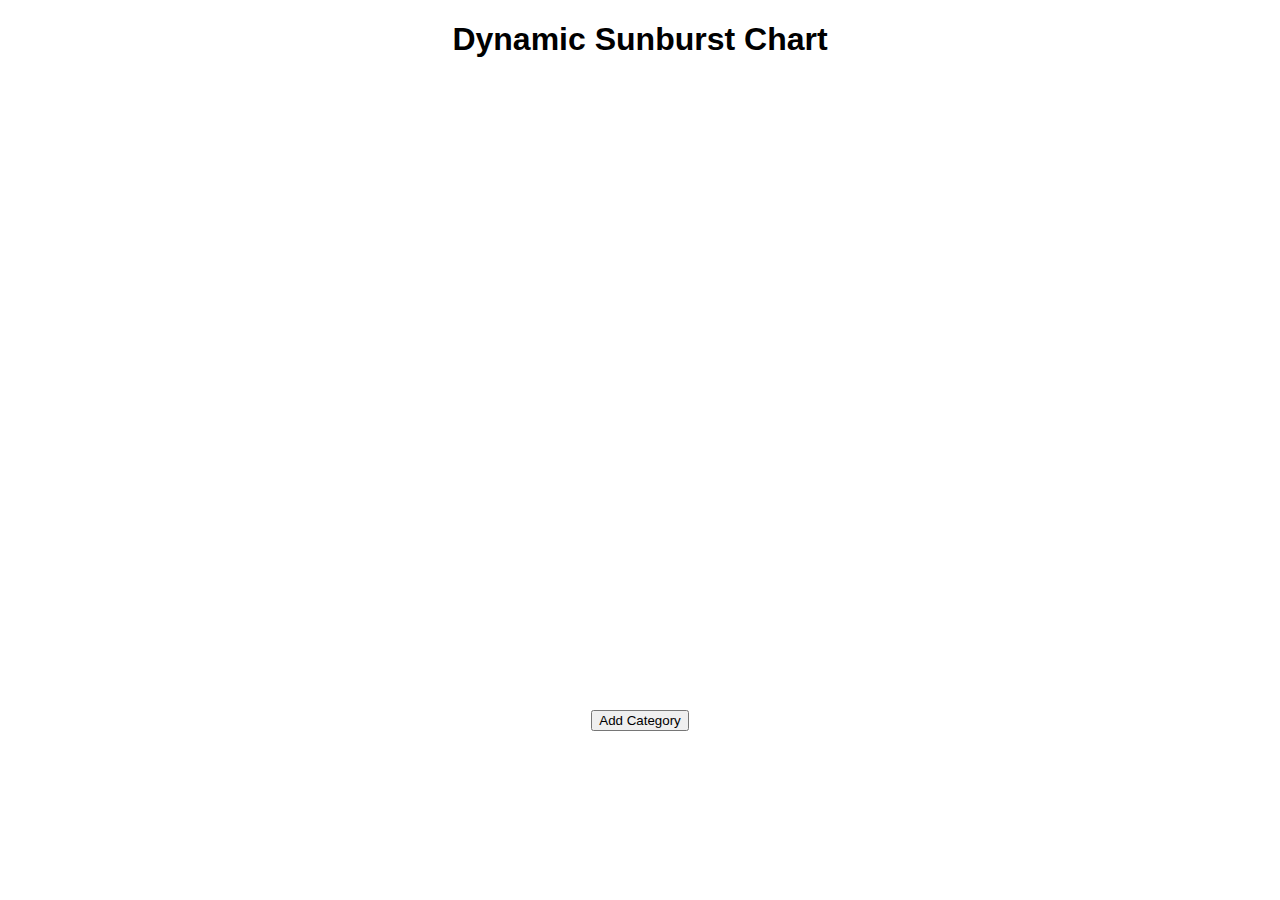
<file: chart/index.html>
<!DOCTYPE html>
<html lang="en">
<head>
    <meta charset="UTF-8">
    <meta name="viewport" content="width=device-width, initial-scale=1.0">
    <title>Interactive Sunburst Chart</title>
    <style>
        body {
            font-family: Arial, sans-serif;
            text-align: center;
        }
        #chart {
            width: 600px;
            height: 600px;
            margin: 20px auto;
        }
        button {
            margin: 10px;
        }
    </style>
</head>
<body>
    <h1>Dynamic Sunburst Chart</h1>
    <div id="chart"></div>
    <button onclick="addCategory()">Add Category</button>
    <script src="https://d3js.org/d3.v7.min.js"></script>
    <script src="script.js"></script>
</body>
</html>
</file>
